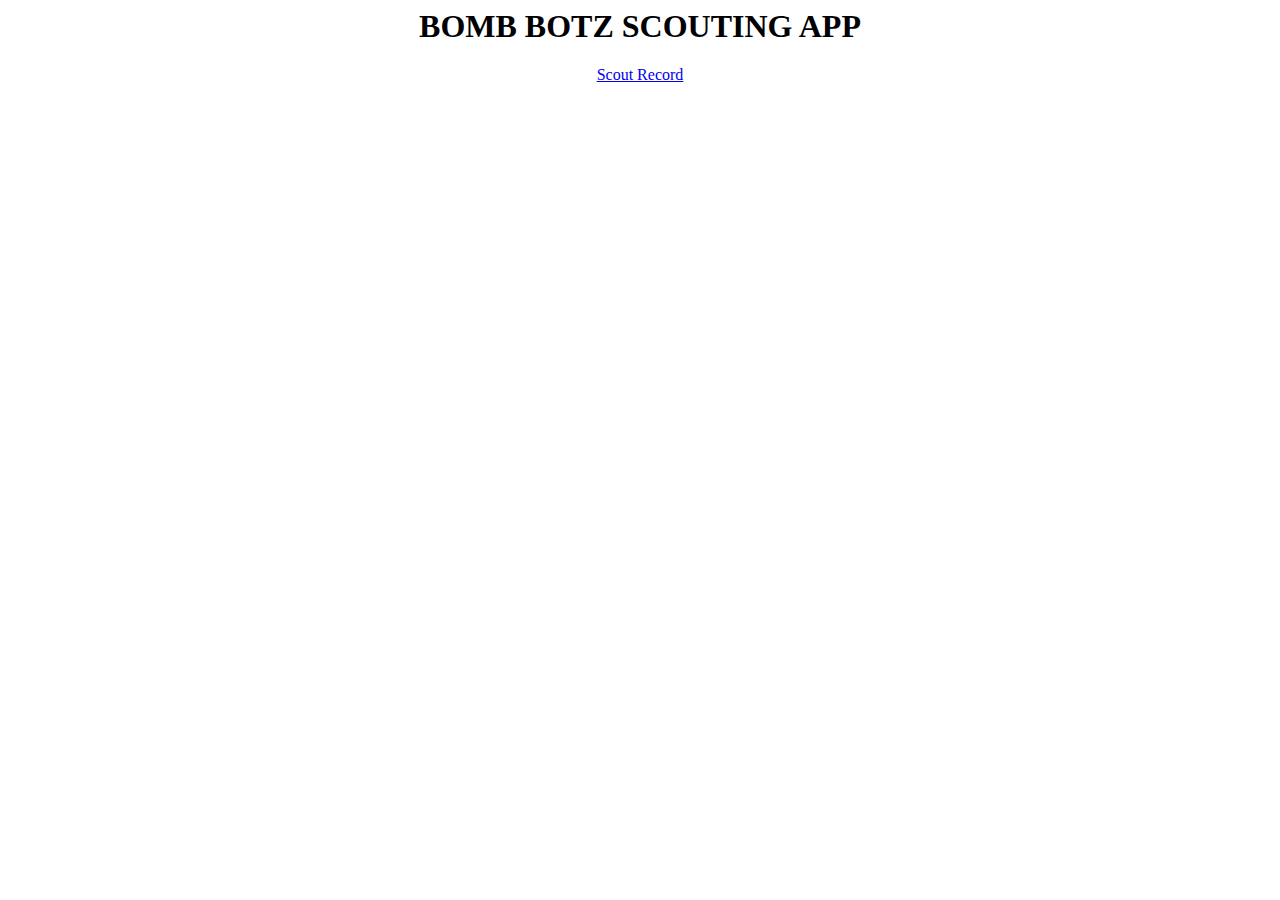
<file: Logo/index.html>
<title>Scouting App</title>
<html>
    <head>
        <link rel="apple-touch-icon" sizes="57x57" href="/apple-icon-57x57.png">
        <link rel="apple-touch-icon" sizes="60x60" href="/apple-icon-60x60.png">
        <link rel="apple-touch-icon" sizes="72x72" href="/apple-icon-72x72.png">
        <link rel="apple-touch-icon" sizes="76x76" href="/apple-icon-76x76.png">
        <link rel="apple-touch-icon" sizes="114x114" href="/apple-icon-114x114.png">
        <link rel="apple-touch-icon" sizes="120x120" href="/apple-icon-120x120.png">
        <link rel="apple-touch-icon" sizes="144x144" href="/apple-icon-144x144.png">
        <link rel="apple-touch-icon" sizes="152x152" href="/apple-icon-152x152.png">
        <link rel="apple-touch-icon" sizes="180x180" href="/apple-icon-180x180.png">
        <link rel="icon" type="image/png" sizes="192x192" href="/android-icon-192x192.png">
        <link rel="icon" type="image/png" sizes="32x32" href="/favicon-32x32.png">
        <link rel="icon" type="image/png" sizes="96x96" href="/favicon-96x96.png">
        <link rel="icon" type="image/png" sizes="16x16" href="/favicon-16x16.png">
        <link rel="manifest" href="/manifest.json">
        <meta name="msapplication-TileColor" content="#ffffff">
        <meta name="msapplication-TileImage" content="/ms-icon-144x144.png">
        <meta name="theme-color" content="#ffffff">
    </head>
    
    <meta name="viewport" content="width=device-width, initial-scale=1">
    <h1><center>BOMB BOTZ SCOUTING APP</center></h1>
    <p></p>
    <center><a href="scoutRecord.php">Scout Record</a></center>
</html>
</file>
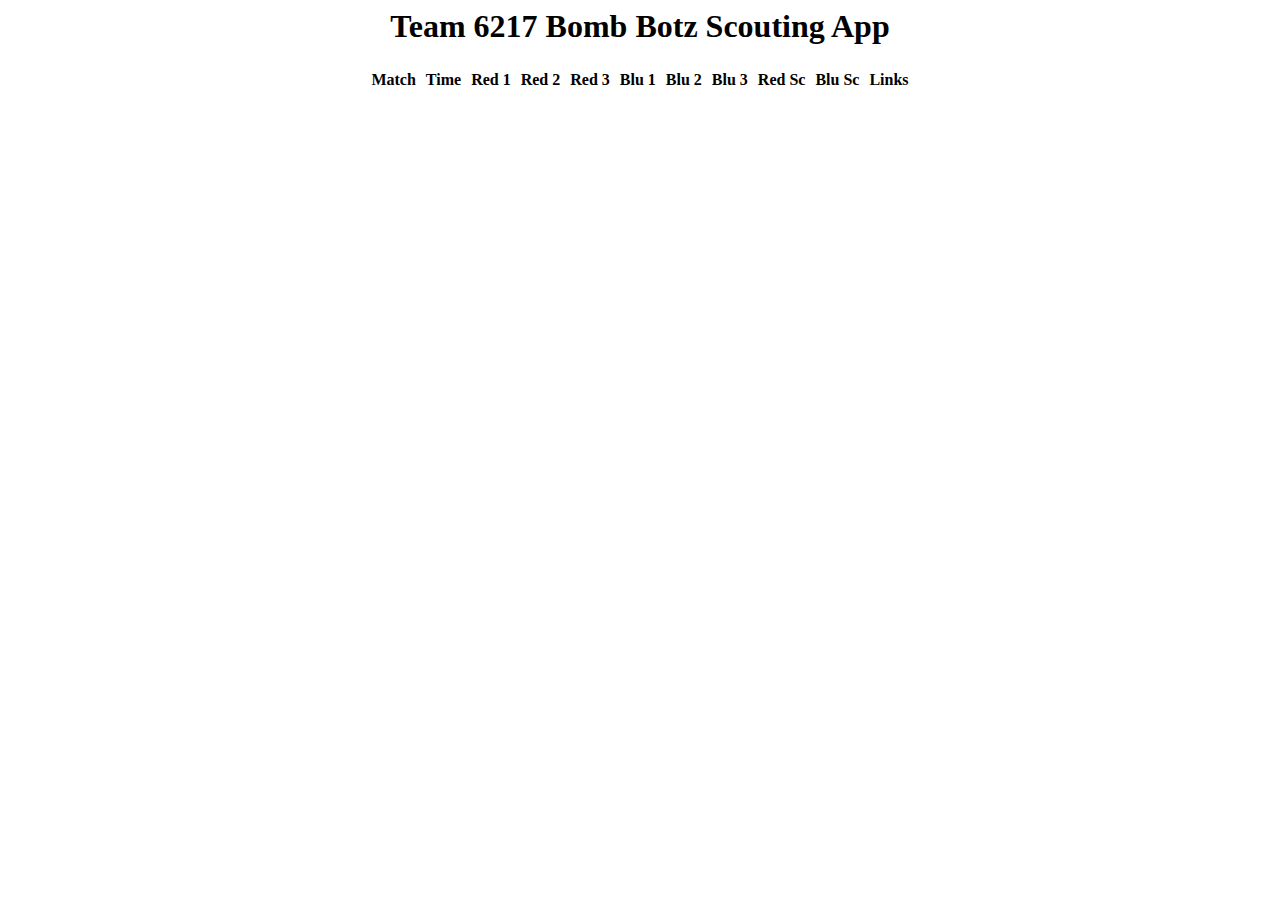
<file: indexTest.html>
<html>
     <meta name="viewport" content="width=device-width, initial-scale=1">
	 <script src="https://apis.google.com/js/platform.js" async defer></script>
     <title>Team 6217 Scouting App</title>
     <h1><center>Team 6217 Bomb Botz Scouting App</center></h1>
     <center><table cellspacing="0" cellpadding="5">
        <tr>
            <th>Match </th>
            <th>Time</th>
            <th>Red 1</th>
            <th>Red 2</th>
            <th>Red 3</th>
            <th>Blu 1</th>
            <th>Blu 2</th>
            <th>Blu 3</th>
            <th>Red Sc</th>
            <th>Blu Sc</th>
            <th>Links</th>
         </tr>
        </table>
	</center>
</html>
</file>
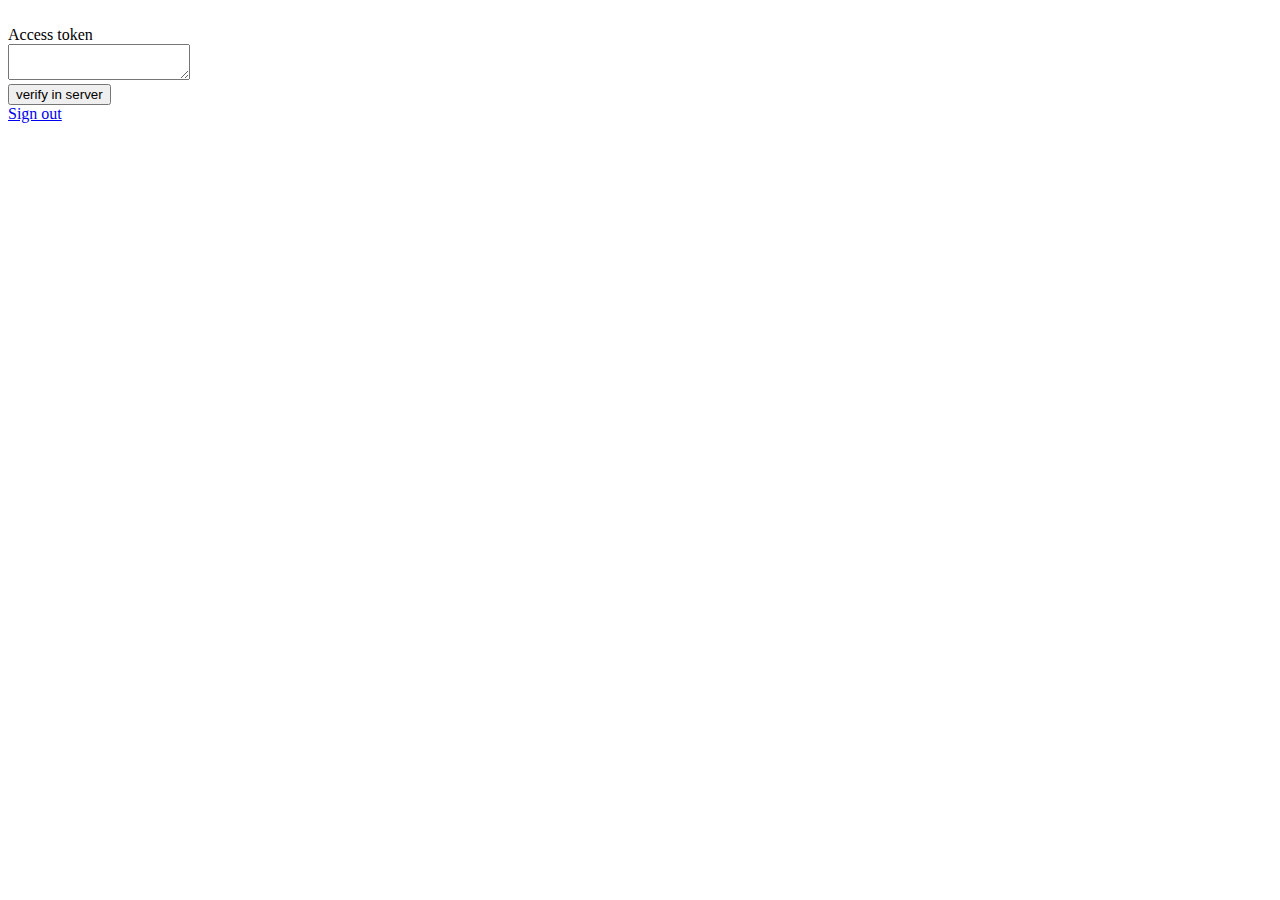
<file: testPage.html>
<!DOCTYPE html>
<html>
 <head>
 <meta charset="ISO-8859-1">
 <meta name="google-signin-client_id" content="521347466058-vnmcclmps4a1galclba7jq6rpkj813ca"></meta>
 <title>Google login </title>
 
 <script src="//ajax.googleapis.com/ajax/libs/jquery/2.1.4/jquery.min.js"></script>
 </head>
 
 <body>
 
 <div id ="signin" class="g-signin2" data-onsuccess="onSignIn"></div>
 
 <br>Access token<br>
 <textarea id="token" rows="" cols=""></textarea>
 
 <br>
 <button id="verify_in_server">verify in server</button>
 <div id="verify_in_server_result"></div>
 
 <a id ="signout" href="#" onclick="signOut();">Sign out</a>
 
 <script src="https://apis.google.com/js/platform.js" async defer></script>
 
 <script type="text/javascript">
 
 /*
 * Google sign in callback
 * after loginin to google this function will automatically call
 * no neet call this function manually
 */
 function onSignIn(googleUser) {
 var profile = googleUser.getBasicProfile();
 
 var id_token = googleUser.getAuthResponse().id_token;// this token we will send to server to verify
 
 console.log('ID: ' + profile.getId());
 console.log('Name: ' + profile.getName());
 console.log('Image URL: ' + profile.getImageUrl());
 console.log('Email: ' + profile.getEmail());
 
 console.log('Token: ' + id_token);
 
 $("#token").text(id_token);
 }
 
 function signOut() {
 
 var auth2 = gapi.auth2.getAuthInstance();
 auth2.signOut().then(function() {
 console.log('User signed out.');
 });
 }
 
 $("#verify_in_server").click(function(){
 
 $.ajax({
 type: "POST",
 url: "testVerify.php", 
 data: { token: $("#token").text()},
 success: function(result){
     	    $("#verify_in_server_result").html(result);
    }
 });
 });
 
 </script>
 </body>
</html>
</file>
